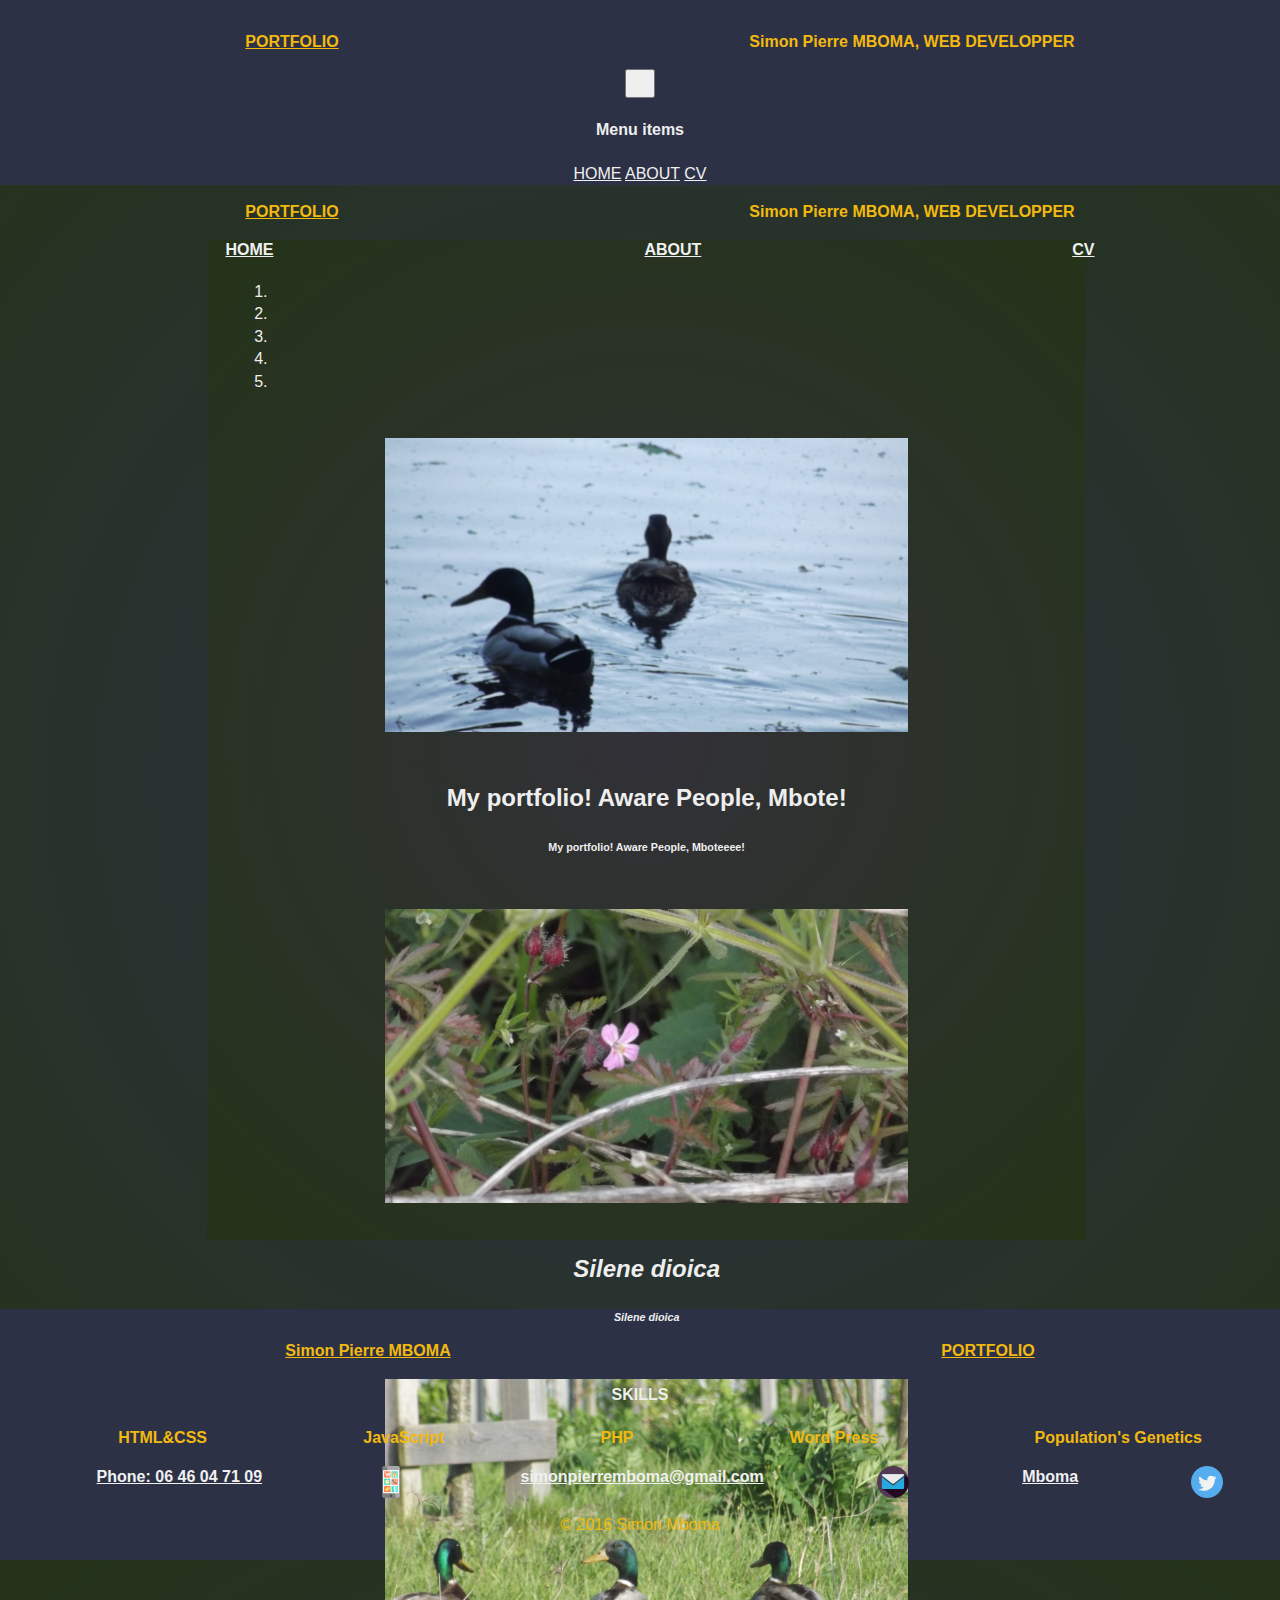
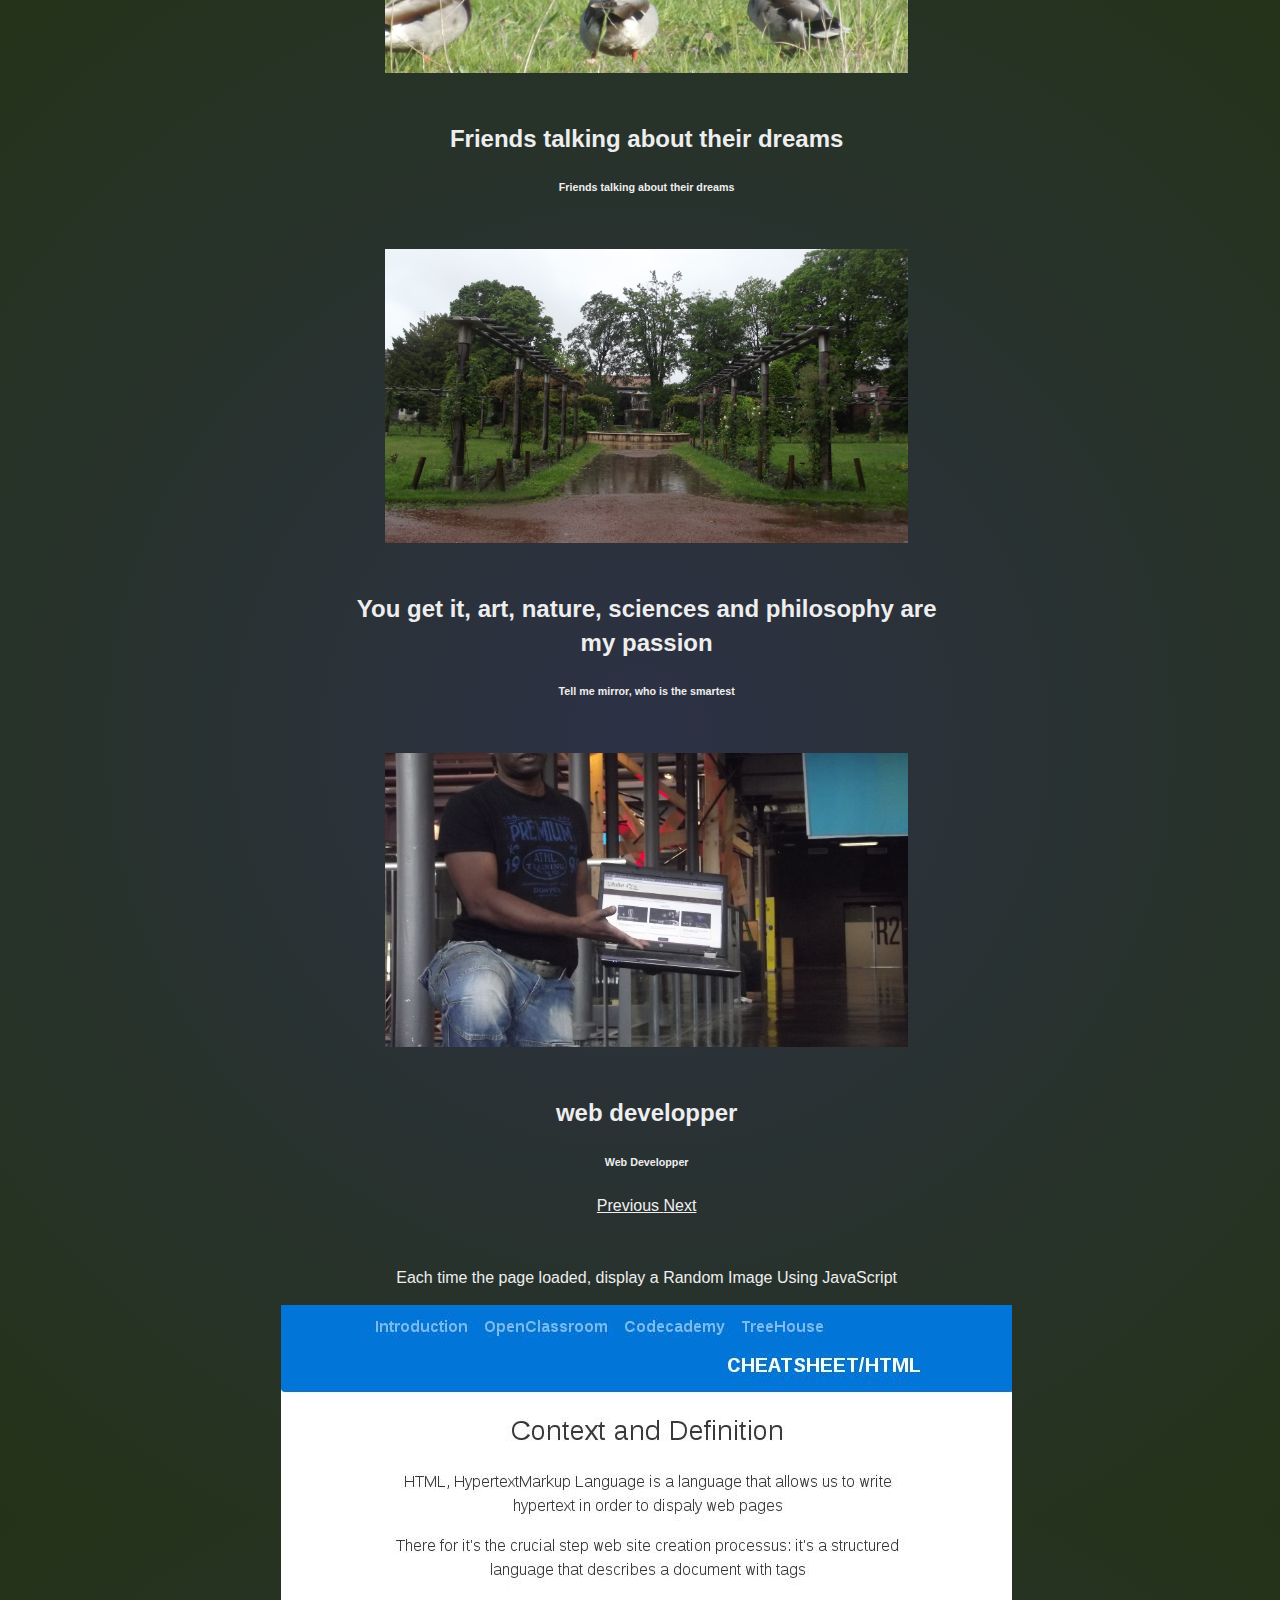
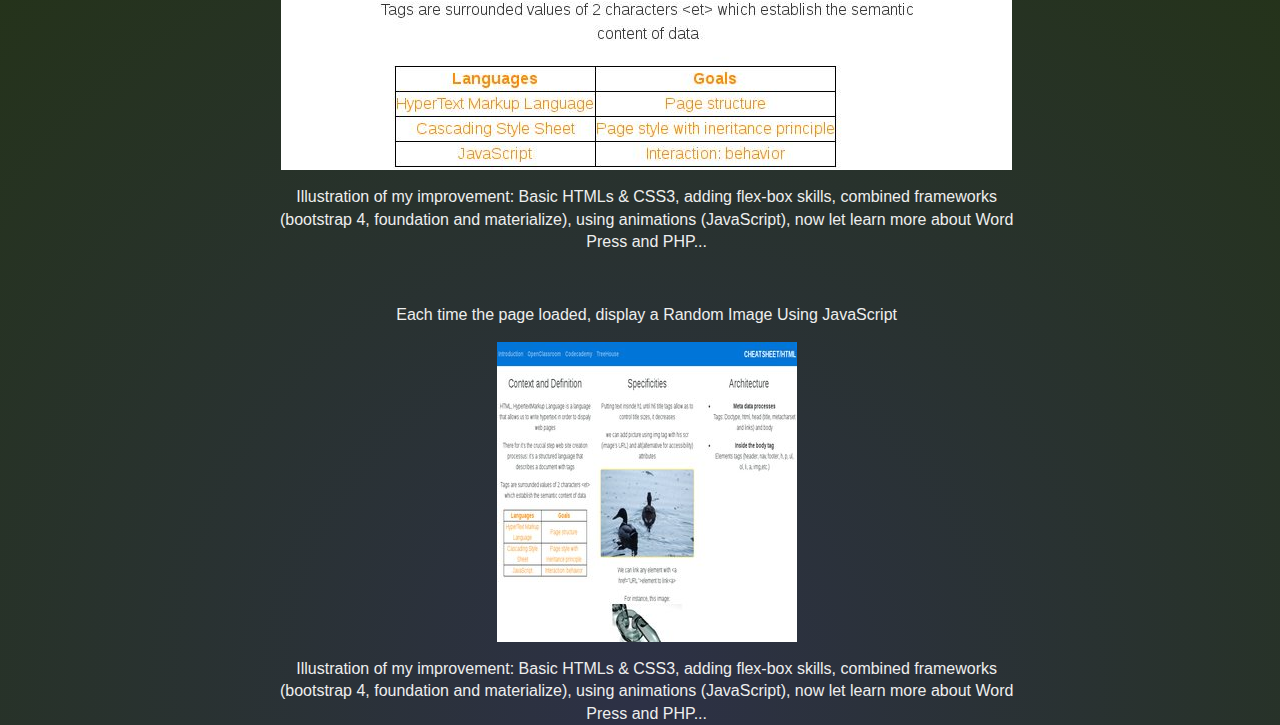
<file: index.html>
<!DOCTYPE html>
<html class="no-js" lang="en">

<head>
    <meta charset="utf-8">
    <meta http-equiv="x-ua-compatible" content="ie=edge">
    <title>Portfolio Simon Pierre MBOMA</title>
    <meta name="description" content="">
    <meta name="viewport" content="width=device-width, initial-scale=1">

    <link rel="apple-touch-icon" href="img/apple-touch-icon.png">
    <!-- Place favicon.ico in the root directory -->
    <link rel="icon" href="img/favicon.ico">
    <link rel="stylesheet" href="css/normalize.css">
    <link rel="stylesheet" href="https://maxcdn.bootstrapcdn.com/bootstrap/4.0.0-alpha.2/css/bootstrap.min.css" integrity="sha384-y3tfxAZXuh4HwSYylfB+J125MxIs6mR5FOHamPBG064zB+AFeWH94NdvaCBm8qnd" crossorigin="anonymous">
    <link rel="stylesheet" href="css/main.css">
    <script src="js/vendor/modernizr-2.8.3.min.js"></script>
    <script src="js/main.js"></script>
</head>
<body>
    <!--[if lt IE 8]>
            <p class="browserupgrade">You are using an <strong>outdated</strong> browser. Please <a href="http://browsehappy.com/">upgrade your browser</a> to improve your experience.</p>
        <![endif]-->

    <!-- Add your site or application content here -->
    <!-- header starts here=====================================================-->
    <div class="wrap">
      <header>
        <nav class="navbar navbar-light bg-faded hidden-md-up decofont">
          <ul class="nav nav-tabs">
              <li><a href="portfolio.html" class="portfolio">PORTFOLIO</a></li>
              <li>Simon Pierre MBOMA, WEB DEVELOPPER</li>
          </ul>
          <button class="navbar-toggler" type="button" data-toggle="collapse" data-target="#exCollapsingNavbar" aria-controls="exCollapsingNavbar" aria-expanded="false" aria-label="Toggle navigation">
              &#9776;
          </button>
          <div class="collapse" id="exCollapsingNavbar">
            <div class="bg-inverse p-a-1 nav nav-tabs">
              <h4>Menu items</h4>
              <span class="text-muted nav-item"><a href="index.html" class="nav-link">HOME</a></span>
              <span class="text-muted nav-item"><a href="about.html" class="nav-link">ABOUT</a></span>
              <span class="text-muted nav-item"><a href="cv.html" class="nav-link">CV</a></span>
            </div>
          </div>
        </nav>
          <!--nav bar starts=========================================================  -->
          <nav id="up" class="hidden-sm-down">
            <ul class="header_top">
                <li><a href="portfolio.html" class="portfolio">PORTFOLIO</a></li>
                <li>Simon Pierre MBOMA, WEB DEVELOPPER</li>
            </ul>
             <ul class="nav nav-tabs colortext">
               <li class="nav-item color_list">
               <a href="index.html" class="nav-link">HOME</a>
               </li>
               <li class="color_list nav-item">
               <a href="about.html" class="nav-link">ABOUT</a>
               </li>
               <li class="color_list nav-item">
               <a href="cv.html" class="nav-link">CV</a>
               </li>
             </ul>
          </nav>
      </header>
    <!-- header ends here=================================================== -->
    <div class="wrapper">
      <section>
        <!-- Carousel ======================================================-->

        <div id="carousel-example-generic" class="carousel slide" data-ride="carousel">
            <ol class="carousel-indicators">
                <li data-target="#carousel-example-generic" data-slide-to="0" class="active"></li>
                <li data-target="#carousel-example-generic" data-slide-to="1"></li>
                <li data-target="#carousel-example-generic" data-slide-to="2"></li>
                <li data-target="#carousel-example-generic" data-slide-to="3"></li>
                <li data-target="#carousel-example-generic" data-slide-to="4"></li>
            </ol>
            <div class="carousel-inner" role="listbox">
                <!--  first item============================================-->
                <div class="carousel-item active">
                    <img src="img/couple_canards_colverts.JPG" alt="canard_couple">
                    <div class="carousel-caption">
                        <h2 class="hidden-sm-down">My portfolio! Aware People, Mbote!</h2>
                    </div>
                    <div class="carousel-content">
                        <h6 class="hidden-md-up">My portfolio! Aware People, Mboteeee!</h6>
                    </div>
                </div>
                <!--  2nd item==============================================-->
                <div class="carousel-item">
                    <img src="img/silene_dioica_union_tourcoing.JPG" alt="Silene dioique">
                    <div class="carousel-caption">
                        <h2 class="latin hidden-sm-down">Silene dioica</h2>
                    </div>
                    <div class="carousel-content">
                        <h6 class="latin hidden-md-up">Silene dioica</h6>
                    </div>
                </div>
                <!--  3th item==============================================-->
                <div class="carousel-item">
                    <img src="img/acolytes.JPG" alt="3 canards">
                    <div class="carousel-caption">
                        <h2 class="hidden-sm-down">Friends talking about their dreams</h2>
                    </div>
                    <div class="carousel-content">
                        <h6 class="hidden-md-up">Friends talking about their dreams</h6>
                    </div>
                </div>
               <!--  4th item============================================-->
                <div class="carousel-item">
                    <img src="img/Tourcoing_botanic_garden.JPG" alt="botanic garden">
                    <div class="carousel-caption">
                        <h2 class="hidden-sm-down">You get it, art, nature, sciences  and philosophy are my passion</h2>
                    </div>
                    <div class="carousel-content">
                        <h6 class="hidden-md-up">Tell me mirror, who is the smartest</h6>
                    </div>
                </div>
                <!--  5th item============================================-->
                <div class="carousel-item">
                    <img src="img/peter_designer.JPG" alt="program">
                    <div class="carousel-caption">
                        <h2 class="hidden-sm-down">web developper</h2>
                    </div>
                    <div class="carousel-content">
                        <h6 class="hidden-md-up">Web Developper</h6>
                    </div>
                </div>
            </div>
            <a class="left carousel-control" href="#carousel-example-generic" role="button" data-slide="prev">
                <span class="icon-prev" aria-hidden="true"></span>
                <span class="sr-only">Previous</span>
            </a>
            <a class="right carousel-control" href="#carousel-example-generic" role="button" data-slide="next">
                <span class="icon-next" aria-hidden="true"></span>
                <span class="sr-only">Next</span>
            </a>
        </div>
        <!--  carousel ends here============================================-->
        <figure class="row col-lg-12 hidden-lg-down random_images">
          <p>Each time the page loaded, display a Random Image Using JavaScript</p>
          <!-- <img src="img/rand" alt="image random" class="image_random"> -->
          <script type="text/javascript">getRandomImage(random_images_array);</script>
          <!-- <img src="img/lille_rihour.jpg" alt="Lille Centre">  -->
          <p>Illustration of my improvement: Basic HTMLs &amp; CSS3, adding flex-box skills, combined frameworks (bootstrap 4, foundation and materialize), using animations (JavaScript), now let learn more about Word Press and PHP...</p>
        </figure>
        <figure class="row col-xs-12 hidden-lg-up">
          <p>Each time the page loaded, display a Random Image Using JavaScript</p>
          <!-- <img src="img/rand" alt="image random" class="image_random"> -->
          <script type="text/javascript">getRandomImagemobile(random_pictures_array);</script>
          <p>Illustration of my improvement: Basic HTMLs &amp; CSS3, adding flex-box skills, combined frameworks (bootstrap 4, foundation and materialize), using animations (JavaScript), now let learn more about Word Press and PHP...</p>
          <div>
        </figure>
      </section>
    </div>
    <!--  wapper ends here===================================================-->
  </div>
  <!--  wrap ends here========================================================-->
  <!--  footer starts here========================================================-->
  <footer>
    <ul class="nav nav-tabs">
      <li class="nav-item">
        <a href="index.html" class="nav-link portfolio">Simon Pierre MBOMA</a>
      </li>
      <li class="nav-item">
        <a href="portfolio.html" class="nav-link portfolio">PORTFOLIO</a>
      </li>
    </ul>
    <h4 class="flash hidden-sm-down">SKILLS</h4>
    <ul class="hidden-sm-down">
      <li>HTML&amp;CSS</li>
      <li>JavaScript</li>
      <li>PHP</li>
      <li>Word Press</li>
      <li>Population's Genetics</li>
    </ul>
    <ul>
      <li><a href="tel.: 06 46 04 71 09" >Phone: 06 46 04 71 09</a></li>
      <!--  telephone number example====================================================-->
      <a href="img/smartphone.png"><img src="img/smartphone.png" alt="smartphone"></a>
      <!-- refers to Iphone apps contact==============-->
      <li><a href="https://gmail.com/simonpierremboma@gmail.com" class="hidden-sm-down colortext">simonpierremboma@gmail.com</a></li>
      <!-- refers to mail=====================================================-->
      <a href="img/message.png"><img src="img/message.png" alt="envelope"></a>
      <!-- the references relies to Iphone contact-->
      <li class="colortext"><a href="https://mobile.twitter.com/cityzenmboma5" class="hidden-sm-down colortext">Mboma</a></li>
      <a href="img/twit.png"><img src="img/twit.png" alt="logo twitter"></a>
    </ul>
    <p class="flash portfolio">&copy; 2016 Simon Mboma</p>
  </footer>
  <!-- footer ends here=======================================================-->
  <script src="https://ajax.googleapis.com/ajax/libs/jquery/2.1.4/jquery.min.js"></script>
  <script src="https://www.atlasestateagents.co.uk/javascript/tether.min.js"></script>
  <script src="https://maxcdn.bootstrapcdn.com/bootstrap/4.0.0-alpha.2/js/bootstrap.min.js" integrity="sha384-vZ2WRJMwsjRMW/8U7i6PWi6AlO1L79snBrmgiDpgIWJ82z8eA5lenwvxbMV1PAh7" crossorigin="anonymous"></script>
  <script src="https://code.jquery.com/jquery-1.12.0.min.js"></script>
  <script>
      window.jQuery || document.write('<script src="js/vendor/jquery-1.12.0.min.js"><\/script>')
  </script>
  <script src="js/plugins.js"></script>
  <!-- <script src="js/main.js"></script> -->
  <!-- Google Analytics: change UA-XXXXX-X to be your site's ID. -->
  <script>
      (function(b, o, i, l, e, r) {
          b.GoogleAnalyticsObject = l;
          b[l] || (b[l] =
              function() {
                  (b[l].q = b[l].q || []).push(arguments)
              });
          b[l].l = +new Date;
          e = o.createElement(i);
          r = o.getElementsByTagName(i)[0];
          e.src = 'https://www.google-analytics.com/analytics.js';
          r.parentNode.insertBefore(e, r)
      }(window, document, 'script', 'ga'));
      ga('create', 'UA-XXXXX-X', 'auto');
      ga('send', 'pageview');
  </script>
</body>

</html>
</file>
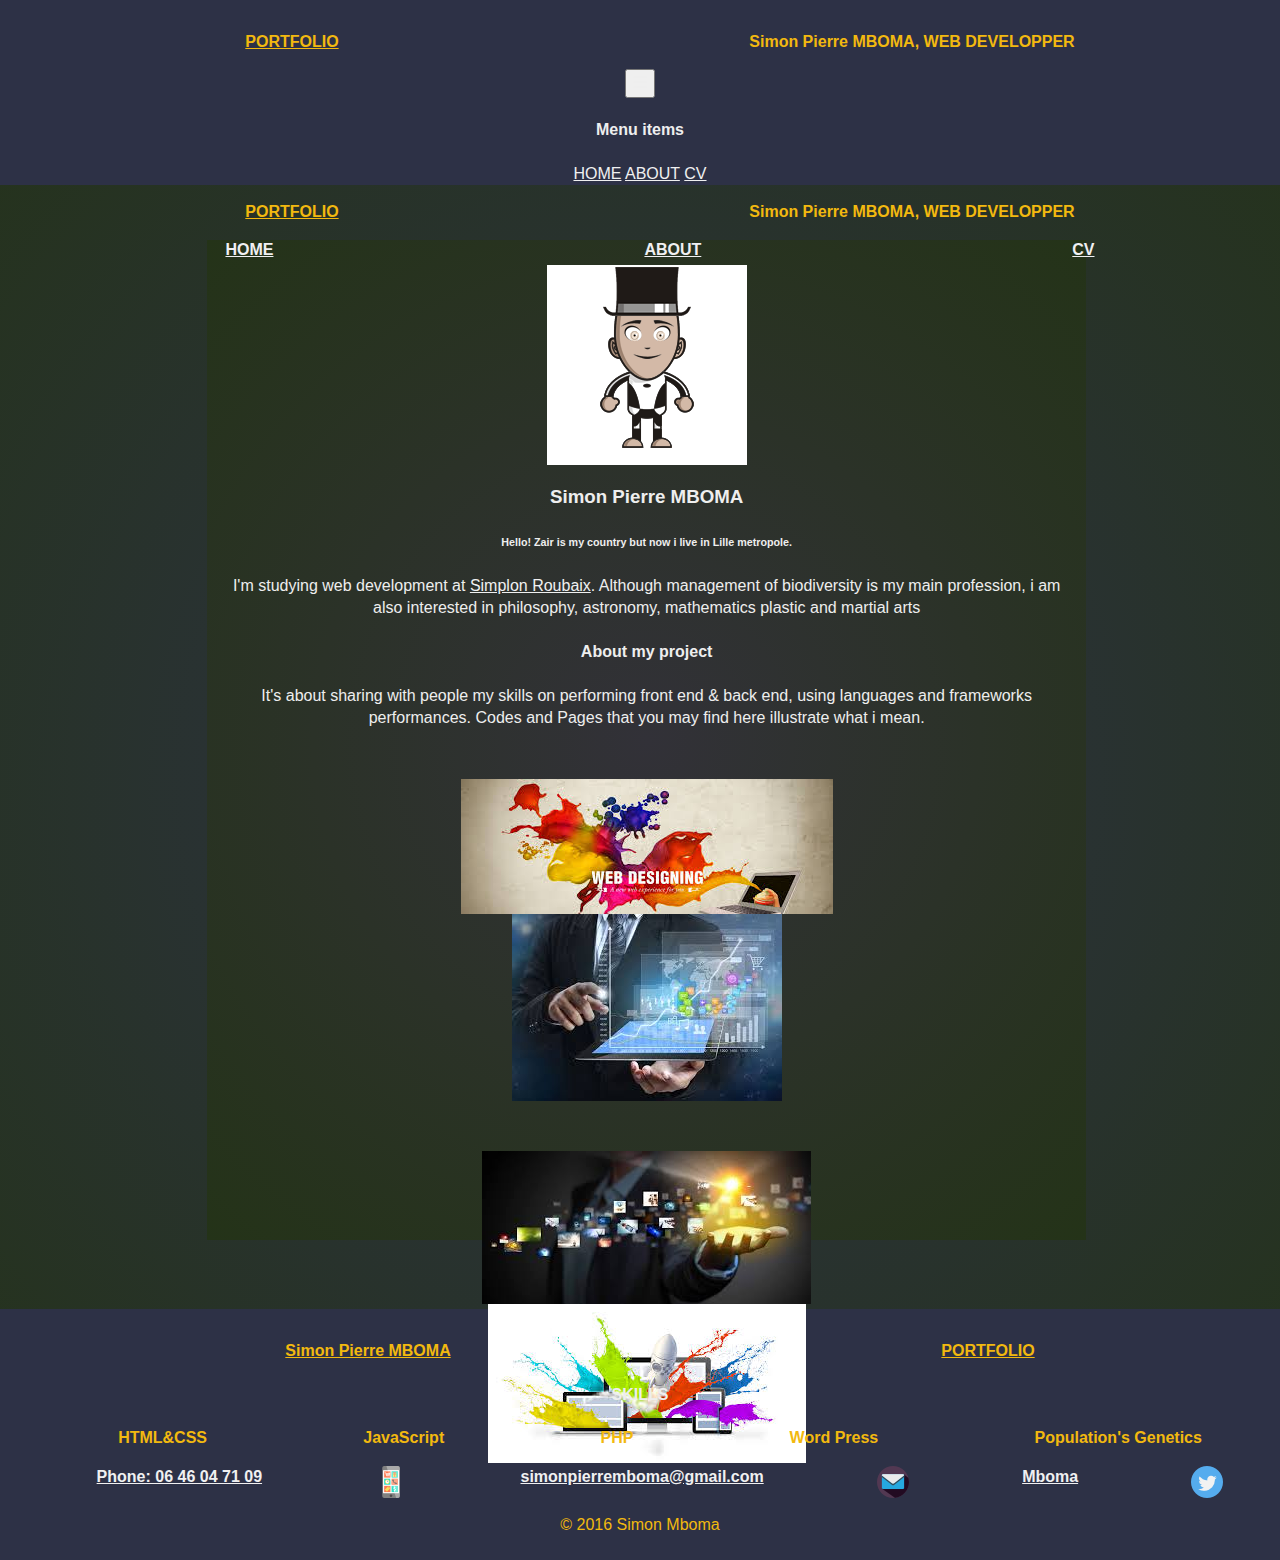
<file: about.html>
<!DOCTYPE html>
<html class="no-js" lang="en">

<head>
    <meta charset="utf-8">
    <meta http-equiv="x-ua-compatible" content="ie=edge">
    <title>Portfolio Simon Pierre MBOMA</title>
    <meta name="description" content="">
    <meta name="viewport" content="width=device-width, initial-scale=1">

    <link rel="apple-touch-icon" href="img/apple-touch-icon.png">
    <!-- Place favicon.ico in the root directory -->
    <link rel="icon" href="img/favicon.ico">
    <link rel="stylesheet" href="css/normalize.css">
    <link rel="stylesheet" href="https://maxcdn.bootstrapcdn.com/bootstrap/4.0.0-alpha.2/css/bootstrap.min.css" integrity="sha384-y3tfxAZXuh4HwSYylfB+J125MxIs6mR5FOHamPBG064zB+AFeWH94NdvaCBm8qnd" crossorigin="anonymous">
    <link rel="stylesheet" href="css/main.css">
    <script src="js/vendor/modernizr-2.8.3.min.js"></script>
</head>
<body>
    <!--[if lt IE 8]>
            <p class="browserupgrade">You are using an <strong>outdated</strong> browser. Please <a href="http://browsehappy.com/">upgrade your browser</a> to improve your experience.</p>
        <![endif]-->

    <!-- Add your site or application content here -->
    <!-- header starts here=====================================================-->
    <div class="wrap">
      <header>
        <nav class="navbar navbar-light bg-faded hidden-md-up decofont">
          <ul class="nav nav-tabs">
              <li><a href="portfolio.html" class="portfolio">PORTFOLIO</a></li>
              <li>Simon Pierre MBOMA, WEB DEVELOPPER</li>
          </ul>
          <button class="navbar-toggler" type="button" data-toggle="collapse" data-target="#exCollapsingNavbar" aria-controls="exCollapsingNavbar" aria-expanded="false" aria-label="Toggle navigation">
              &#9776;
          </button>
          <div class="collapse" id="exCollapsingNavbar">
            <div class="bg-inverse p-a-1 nav nav-tabs">
              <h4>Menu items</h4>
              <span class="text-muted nav-item"><a href="index.html" class="nav-link">HOME</a></span>
              <span class="text-muted nav-item"><a href="about.html" class="nav-link active">ABOUT</a></span>
              <span class="text-muted nav-item"><a href="cv.html" class="nav-link">CV</a></span>
            </div>
          </div>
        </nav>
          <!--nav bar starts=========================================================  -->
          <nav id="up" class="hidden-sm-down ">
            <ul>
                <li><a href="portfolio.html" class="portfolio">PORTFOLIO</a></li>
                <li>Simon Pierre MBOMA, WEB DEVELOPPER</li>
            </ul>
             <ul class="nav nav-tabs colortext">
               <li class="nav-item color_list">
               <a href="index.html" class="nav-link">HOME</a>
               </li>
               <li class="color_list nav-item">
               <a href="about.html" class="nav-link active">ABOUT</a>
               </li>
               <li class="color_list nav-item">
               <a href="cv.html" class="nav-link">CV</a>
               </li>
             </ul>
          </nav>
      </header>
    <!-- header ends here=================================================== -->
        <div class="wrapper">
      <section>
        <img src="img/avatar-mboma.jpg" alt="Mboma_avatar" class="about-img">
        <h3>Simon Pierre MBOMA</h3>
        <h6>Hello! Zair is my country but now i live in Lille metropole.</h6>
        <p>I'm studying web development at <a href="www.simplon.com" title="simplon website" target="blank">Simplon Roubaix</a>.
        Although management of biodiversity is my main profession, i am also interested in philosophy, astronomy, mathematics plastic and martial arts</p>
        <h4><strong>About my project</strong></h4>
        <p>It's about sharing with people my skills on performing front end &amp; back end, using languages and frameworks performances. Codes and Pages that you may find here illustrate what i mean.</p>
        <figure>
          <div class="row">
            <div class="col-md-6 hidden-md-down"><img src="img/web.jpg" alt="Wed Designing"></div>
            <div class="col-md-6"><img src="img/programweb.jpg" alt="Developper"></div>
          </div>
        </figure>
        <figure>
          <div class="row">
            <div class="col-md-6 hidden-xs-down"><img src="img/web_designer.jpg" alt="Acting"></div>
            <div class="col-md-6 hidden-md-down"><img src="img/idesign.jpg" alt="Design"></div>
          </div>
        </figure>
      </section>
    </div>
    <!--  wapper ends here===================================================-->
  </div>
  <!--  wrap ends here========================================================-->
  <!--  footer starts here========================================================-->
  <footer>
    <ul class="nav nav-tabs">
      <li class="nav-item">
        <a href="index.html" class="nav-link portfolio">Simon Pierre MBOMA</a>
      </li>
      <li class="nav-item">
        <a href="portfolio.html" class="nav-link portfolio">PORTFOLIO</a>
      </li>
    </ul>
    <h4 class="flash hidden-sm-down">SKILLS</h4>
    <ul class="hidden-sm-down">
      <li>HTML&amp;CSS</li>
      <li>JavaScript</li>
      <li>PHP</li>
      <li>Word Press</li>
      <li>Population's Genetics</li>
    </ul>
    <ul>
      <li><a href="tel.: 06 46 04 71 09" >Phone: 06 46 04 71 09</a></li>
      <!--  telephone number example====================================================-->
      <a href="img/smartphone.png"><img src="img/smartphone.png" alt="smartphone"></a>
      <!-- refers to Iphone apps contact==============-->
      <li><a href="https://gmail.com/simonpierremboma@gmail.com" class="hidden-sm-down colortext">simonpierremboma@gmail.com</a></li>
      <!-- refers to mail=====================================================-->
      <a href="img/message.png"><img src="img/message.png" alt="envelope"></a>
      <!-- the references relies to Iphone contact-->
      <li class="colortext"><a href="https://mobile.twitter.com/cityzenmboma5" class="hidden-sm-down colortext">Mboma</a></li>
      <a href="img/twit.png"><img src="img/twit.png" alt="logo twitter"></a>
    </ul>
    <p class="flash portfolio">&copy; 2016 Simon Mboma</p>
  </footer>
  <!-- footer ends here=======================================================-->
  <script src="https://ajax.googleapis.com/ajax/libs/jquery/2.1.4/jquery.min.js"></script>
  <script src="https://www.atlasestateagents.co.uk/javascript/tether.min.js"></script>
  <script src="https://maxcdn.bootstrapcdn.com/bootstrap/4.0.0-alpha.2/js/bootstrap.min.js" integrity="sha384-vZ2WRJMwsjRMW/8U7i6PWi6AlO1L79snBrmgiDpgIWJ82z8eA5lenwvxbMV1PAh7" crossorigin="anonymous"></script>
  <script src="https://code.jquery.com/jquery-1.12.0.min.js"></script>
  <script>
      window.jQuery || document.write('<script src="js/vendor/jquery-1.12.0.min.js"><\/script>')
  </script>
  <script src="js/plugins.js"></script>
  <script src="js/main.js"></script>
  <!-- Google Analytics: change UA-XXXXX-X to be your site's ID. -->
  <script>
      (function(b, o, i, l, e, r) {
          b.GoogleAnalyticsObject = l;
          b[l] || (b[l] =
              function() {
                  (b[l].q = b[l].q || []).push(arguments)
              });
          b[l].l = +new Date;
          e = o.createElement(i);
          r = o.getElementsByTagName(i)[0];
          e.src = 'https://www.google-analytics.com/analytics.js';
          r.parentNode.insertBefore(e, r)
      }(window, document, 'script', 'ga'));
      ga('create', 'UA-XXXXX-X', 'auto');
      ga('send', 'pageview');
  </script>
</body>

</html>
</file>
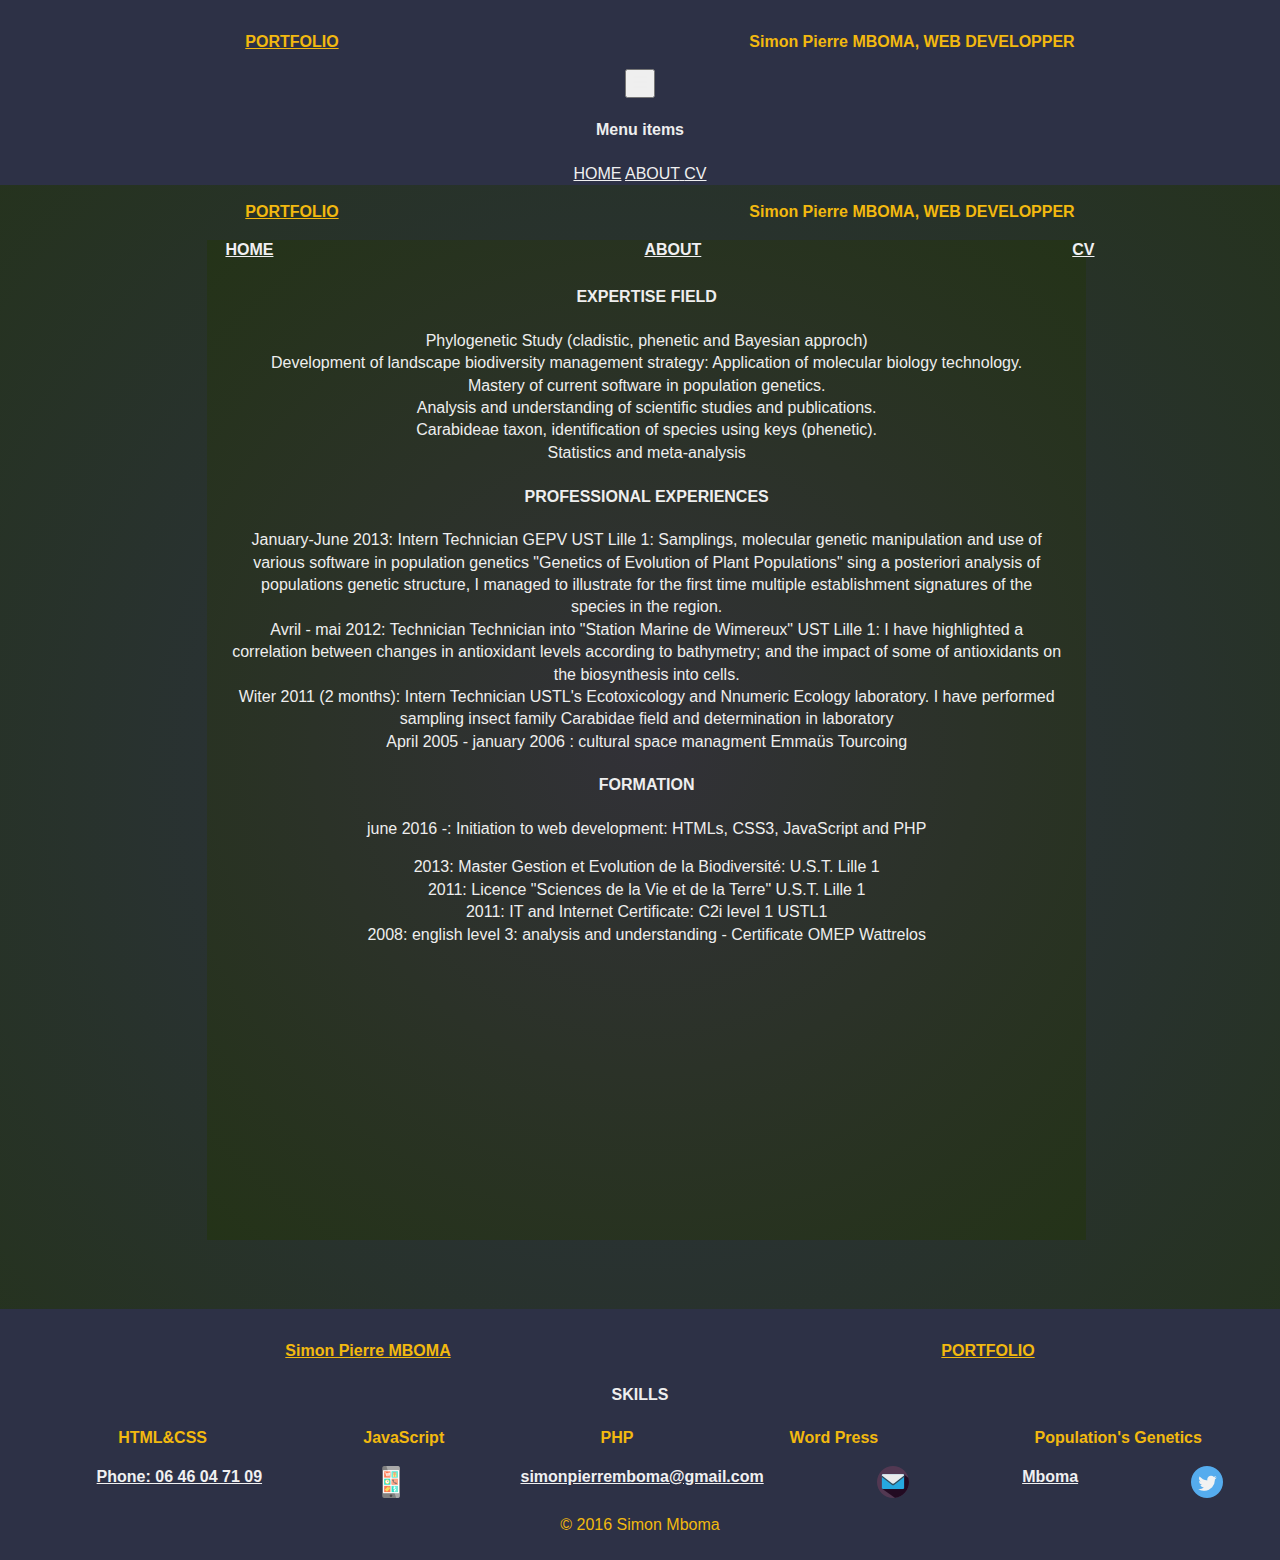
<file: cv.html>
<!DOCTYPE html>
<html class="no-js" lang="en">

<head>
    <meta charset="utf-8">
    <meta http-equiv="x-ua-compatible" content="ie=edge">
    <title>Portfolio Simon Pierre MBOMA</title>
    <meta name="description" content="">
    <meta name="viewport" content="width=device-width, initial-scale=1">

    <link rel="apple-touch-icon" href="img/apple-touch-icon.png">
    <!-- Place favicon.ico in the root directory -->
    <link rel="icon" href="img/favicon.ico">
    <link rel="stylesheet" href="css/normalize.css">
    <link rel="stylesheet" href="https://maxcdn.bootstrapcdn.com/bootstrap/4.0.0-alpha.2/css/bootstrap.min.css" integrity="sha384-y3tfxAZXuh4HwSYylfB+J125MxIs6mR5FOHamPBG064zB+AFeWH94NdvaCBm8qnd" crossorigin="anonymous">
    <link rel="stylesheet" href="css/main.css">
    <script src="js/vendor/modernizr-2.8.3.min.js"></script>
</head>
<body>
    <!--[if lt IE 8]>
            <p class="browserupgrade">You are using an <strong>outdated</strong> browser. Please <a href="http://browsehappy.com/">upgrade your browser</a> to improve your experience.</p>
        <![endif]-->

    <!-- Add your site or application content here -->
    <!-- header starts here=====================================================-->
    <div class="wrap">
      <header>
        <nav class="navbar navbar-light bg-faded hidden-md-up decofont">
          <ul class="nav nav-tabs">
              <li><a href="portfolio.html" class="portfolio">PORTFOLIO</a></li>
              <li>Simon Pierre MBOMA, WEB DEVELOPPER</li>
          </ul>
          <button class="navbar-toggler" type="button" data-toggle="collapse" data-target="#exCollapsingNavbar" aria-controls="exCollapsingNavbar" aria-expanded="false" aria-label="Toggle navigation">
              &#9776;
          </button>
          <div class="collapse" id="exCollapsingNavbar">
            <div class="bg-inverse p-a-1 nav nav-tabs">
              <h4>Menu items</h4>
              <span class="text-muted nav-item"><a href="index.html" class="nav-link active">HOME</a></span>
              <span class="text-muted nav-item"><a href="about.html" class="nav-link">ABOUT</span>
              <span class="text-muted nav-item"><a href="cv.html" class="nav-link active">CV</a></span>
            </div>
          </div>
        </nav>
          <!--nav bar starts=========================================================  -->
          <nav id="up" class="hidden-sm-down ">
              <ul>
                  <li><a href="portfolio.html" class="portfolio">PORTFOLIO</a></li>
                  <li>Simon Pierre MBOMA, WEB DEVELOPPER</li>
              </ul>
             <ul class="nav nav-tabs colortext">
               <li class="nav-item color_list">
               <a href="index.html" class="nav-link">HOME</a>
               </li>
               <li class="color_list nav-item">
               <a href="about.html" class="nav-link">ABOUT</a>
               </li>
               <li class="color_list nav-item">
               <a href="cv.html" class="nav-link active">CV</a>
               </li>
             </ul>
          </nav>
      </header>
    <!-- header ends here=================================================== -->
    <div class="wrapper">
      <section>
        <h4>EXPERTISE FIELD</h4>
         <div class="row">
           <div class="col-md-4 col-md-offset-1">
             Phylogenetic Study (cladistic, phenetic and Bayesian approch)
           </div>
           <div class="col-md-4 col-md-offset-1">
             Development of landscape biodiversity management strategy: Application of molecular biology technology.
           </div>
           <div class="col-md-4 col-md-offset-1">
             Mastery of current software in population genetics.
           </div>
         </div>
         <div class="row">
           <div class="col-md-4 col-md-offset-1">
            Analysis and understanding of scientific studies and publications.
           </div>
           <div class="col-md-4 col-md-offset-1">
             Carabideae taxon, identification of species using keys (phenetic).
           </div>
           <div class="col-md-4 col-md-offset-1">
             Statistics and meta-analysis
           </div>
         </div>

         <h4>PROFESSIONAL EXPERIENCES</h4>
         <div class="row">

           <div class="col-xs-6">
            January-June 2013: Intern Technician GEPV UST Lille 1: Samplings, molecular genetic manipulation and use of various software in population genetics "Genetics of Evolution of Plant Populations"
            sing a posteriori analysis of populations genetic structure, I managed to illustrate for the first time multiple establishment signatures of the species in the region.
           </div>
           <div class=" col-xs-6 ">
               Avril - mai 2012: Technician Technician into "Station Marine de Wimereux" UST Lille 1:
                I have highlighted a correlation between changes in antioxidant levels according to bathymetry; and the impact of some of antioxidants on the biosynthesis into cells.
           </div>
         </div>

         <div class="row">
           <div class="col-xs-6">
             Witer 2011 (2 months): Intern Technician  USTL's Ecotoxicology and Nnumeric Ecology laboratory.
             I have performed sampling insect family Carabidae field and determination in laboratory           </div>
           <div class="ccol-xs-6">
             April 2005 - january 2006 : cultural space managment  Emmaüs Tourcoing
           </div>
         </div>

         <h4>FORMATION</h4>
         <p>june 2016 -: Initiation to web development: HTMLs, CSS3, JavaScript and PHP</p>
         <div class="row">
           <div class="col-md-5 col-md-offset-1">
             2013:  Master Gestion et Evolution de la Biodiversité: U.S.T. Lille 1
           </div>
           <div class="col-md-5 col-md-offset-1">
             2011: Licence "Sciences de la Vie et de la Terre" U.S.T. Lille 1
           </div>
         </div>
         <div class="row">
           <div class="col-md-5 col-md-offset-1">
             2011: IT and Internet Certificate: C2i level 1 USTL1
           </div>
           <div class="col-md-5 col-md-offset-1">
             2008: english level 3: analysis and understanding - Certificate OMEP Wattrelos
           </div>
         <div>

      </section>
    </div>
    <!--  wapper ends here===================================================-->
  </div>
</div>
  <!--  wrap ends here========================================================-->
  <!--  footer starts here========================================================-->
  <footer>
    <ul class="nav nav-tabs">
      <li class="nav-item">
        <a href="index.html" class="nav-link portfolio">Simon Pierre MBOMA</a>
      </li>
      <li class="nav-item">
        <a href="portfolio.html" class="nav-link portfolio">PORTFOLIO</a>
      </li>
    </ul>
    <h4 class="flash hidden-sm-down">SKILLS</h4>
    <ul class="hidden-sm-down">
      <li>HTML&amp;CSS</li>
      <li>JavaScript</li>
      <li>PHP</li>
      <li>Word Press</li>
      <li>Population's Genetics</li>
    </ul>
    <ul>
      <li><a href="tel.: 06 46 04 71 09" >Phone: 06 46 04 71 09</a></li>
      <!--  telephone number example====================================================-->
      <a href="img/smartphone.png"><img src="img/smartphone.png" alt="smartphone"></a>
      <!-- refers to Iphone apps contact==============-->
      <li><a href="https://gmail.com/simonpierremboma@gmail.com" class="hidden-sm-down colortext">simonpierremboma@gmail.com</a></li>
      <!-- refers to mail=====================================================-->
      <a href="img/message.png"><img src="img/message.png" alt="envelope"></a>
      <!-- the references relies to Iphone contact-->
      <li class="colortext"><a href="https://mobile.twitter.com/cityzenmboma5" class="hidden-sm-down colortext">Mboma</a></li>
      <a href="img/twit.png"><img src="img/twit.png" alt="logo twitter"></a>
    </ul>
    <p class="flash portfolio">&copy; 2016 Simon Mboma</p>
  </footer>
  <!-- footer ends here=======================================================-->
  <script src="https://ajax.googleapis.com/ajax/libs/jquery/2.1.4/jquery.min.js"></script>
  <script src="https://www.atlasestateagents.co.uk/javascript/tether.min.js"></script>
  <script src="https://maxcdn.bootstrapcdn.com/bootstrap/4.0.0-alpha.2/js/bootstrap.min.js" integrity="sha384-vZ2WRJMwsjRMW/8U7i6PWi6AlO1L79snBrmgiDpgIWJ82z8eA5lenwvxbMV1PAh7" crossorigin="anonymous"></script>
  <script src="https://code.jquery.com/jquery-1.12.0.min.js"></script>
  <script>
      window.jQuery || document.write('<script src="js/vendor/jquery-1.12.0.min.js"><\/script>')
  </script>
  <script src="js/plugins.js"></script>
  <script src="js/main.js"></script>
  <!-- Google Analytics: change UA-XXXXX-X to be your site's ID. -->
  <script>
      (function(b, o, i, l, e, r) {
          b.GoogleAnalyticsObject = l;
          b[l] || (b[l] =
              function() {
                  (b[l].q = b[l].q || []).push(arguments)
              });
          b[l].l = +new Date;
          e = o.createElement(i);
          r = o.getElementsByTagName(i)[0];
          e.src = 'https://www.google-analytics.com/analytics.js';
          r.parentNode.insertBefore(e, r)
      }(window, document, 'script', 'ga'));
      ga('create', 'UA-XXXXX-X', 'auto');
      ga('send', 'pageview');
  </script>
</body>

</html>
</file>
<file: css/main.css>
/*! HTML5 Boilerplate v5.3.0 | MIT License | https://html5boilerplate.com/ */


/*
 * What follows is the result of much research on cross-browser styling.
 * Credit left inline and big thanks to Nicolas Gallagher, Jonathan Neal,
 * Kroc Camen, and the H5BP dev community and team.
 */


/* ==========================================================================
   Base styles: opinionated defaults
   ========================================================================== */

html {
    color: #222;
    font-size: 1em;
    line-height: 1.4;
}


/*
 * Remove text-shadow in selection highlight:
 * https://twitter.com/miketaylr/status/12228805301
 *
 * These selection rule sets have to be separate.
 * Customize the background color to match your design.
 */

::-moz-selection {
    background: #b3d4fc;
    text-shadow: none;
}

::selection {
    background: #b3d4fc;
    text-shadow: none;
}


/*
 * A better looking default horizontal rule
 */

hr {
    display: block;
    height: 1px;
    border: 0;
    border-top: 1px solid #ccc;
    margin: 1em 0;
    padding: 0;
}


/*
 * Remove the gap between audio, canvas, iframes,
 * images, videos and the bottom of their containers:
 * https://github.com/h5bp/html5-boilerplate/issues/440
 */

audio, canvas, iframe, img, svg, video {
    vertical-align: middle;
}


/*
 * Remove default fieldset styles.
 */

fieldset {
    border: 0;
    margin: 0;
    padding: 0;
}


/*
 * Allow only vertical resizing of textareas.
 */

textarea {
    resize: vertical;
}


/* ==========================================================================
   Browser Upgrade Prompt
   ========================================================================== */

.browserupgrade {
    margin: 0.2em 0;
    background: #ccc;
    color: #000;
    padding: 0.2em 0;
}


/* ==========================================================================
   Author's custom styles
========================================================================== */

* {
    box-sizing: border-box;
}

body {
    font-family: "Roboto", Helvetica, Arial, sans-serif;
    background-image: radial-gradient(circle, #2D3146, #243318);
    text-align: center;
    color: #eee;
}

header {
    height: 171px;
}

header, footer {
    width: 100%;
    font: normal, 1.5em, bold, cursive;
    padding-top: 15px;
    padding-bottom: 8px;
}

header, footer, .decofont {
    background-color: #2D3146;
}

ul, .header_top, .portfolio {
    color: #f2B90F;
}

h4 {
    font-weight: bold;
}

h5, a, .colortext {
    color: #f0f0f1;
}

.wrapper {
    /*margin: 0 auto;*/
    width: 80%;
    height: 100%;
    padding: 5px 2px 5px 45px;
    padding: 0 -25px;
}

ul {
    display: flex;
    justify-content: space-around;
}

ul li {
    list-style: none;
    font-weight: bold;
}

.latin {
    font-style: italic;
}


/*Index======================================================================
==============================================================================*/

section {
    margin-left: -30px;
    padding: 25px;
    background-image: radial-gradient(circle, #323138, #243318);
    max-height: 80%;
    width: 90%;
    height: 1000px;
}


/*carousel======================================================================*/

.carousel-inner {
    max-height: 50%;
    width: 70%;
    height: 60%;
    margin: auto;
}

.carousel-inner img {
    width: 90%;
    height: 65%;
    margin: 5% auto;
}

figure {
    margin-top: 50px;
}

figure .image_random {
    margin-right: 50px;
}


/* ##################################################################### */


/* Small devices (tablets, 544px ) */

@media (min-width: 396px) {
    .wrap {
        min-height: calc(100vh- 153px);
    }
}


/* Small devices (tablets, 769px and up) */

@media (min-width: 769px) {
    .wrap {
        min-height: (100vh);
    }
}


/* ############################   DESKTOPS   ########################### */


/* Medium devices (desktops, 992px and up) */

@media (min-width:990px) {
    .wrap {
        min-height: (100vh);
    }
}

@media (max-width:990px) {
    section {
        height: 800px;
    }
}

@media screen and (min-width: 1010px) {
    .wrapper {
        margin: 5% 5% 5% 15%;
    }
    .wrap {
        min-height: (100vh);
    }
}


/* ==========================================================================
   Helper classes
   ========================================================================== */


/*
 * Hide visually and from screen readers
 */

.hidden {
    display: none !important;
}


/*
 * Hide only visually, but have it available for screen readers:
 * http://snook.ca/archives/html_and_css/hiding-content-for-accessibility
 */

.visuallyhidden {
    border: 0;
    clip: rect(0 0 0 0);
    height: 1px;
    margin: -1px;
    overflow: hidden;
    padding: 0;
    position: absolute;
    width: 1px;
}


/*
 * Extends the .visuallyhidden class to allow the element
 * to be focusable when navigated to via the keyboard:
 * https://www.drupal.org/node/897638
 */

.visuallyhidden.focusable:active, .visuallyhidden.focusable:focus {
    clip: auto;
    height: auto;
    margin: 0;
    overflow: visible;
    position: static;
    width: auto;
}


/*
 * Hide visually and from screen readers, but maintain layout
 */

.invisible {
    visibility: hidden;
}


/*
 * Clearfix: contain floats
 *
 * For modern browsers
 * 1. The space content is one way to avoid an Opera bug when the
 *    `contenteditable` attribute is included anywhere else in the document.
 *    Otherwise it causes space to appear at the top and bottom of elements
 *    that receive the `clearfix` class.
 * 2. The use of `table` rather than `block` is only necessary if using
 *    `:before` to contain the top-margins of child elements.
 */

.clearfix:before, .clearfix:after {
    content: " ";
    /* 1 */
    display: table;
    /* 2 */
}

.clearfix:after {
    clear: both;
}


/* ==========================================================================
   EXAMPLE Media Queries for Responsive Design.
   These examples override the primary ('mobile first') styles.
   Modify as content requires.
   ========================================================================== */

@media only screen and (min-width: 35em) {
    /* Style adjustments for viewports that meet the condition */
}

@media print, (-webkit-min-device-pixel-ratio: 1.25), (min-resolution: 1.25dppx), (min-resolution: 120dpi) {
    /* Style adjustments for high resolution devices */
}


/* ==========================================================================
   Print styles.
   Inlined to avoid the additional HTTP request:
   http://www.phpied.com/delay-loading-your-print-css/
   ========================================================================== */

@media print {
    *, *:before, *:after, *:first-letter, *:first-line {
        background: transparent !important;
        color: #000 !important;
        /* Black prints faster:
                                   http://www.sanbeiji.com/archives/953 */
        box-shadow: none !important;
        text-shadow: none !important;
    }
    a, a:visited {
        text-decoration: underline;
    }
    a[href]:after {
        content: " (" attr(href) ")";
    }
    abbr[title]:after {
        content: " (" attr(title) ")";
    }
    /*
     * Don't show links that are fragment identifiers,
     * or use the `javascript:` pseudo protocol
     */
    a[href^="#"]:after, a[href^="javascript:"]:after {
        content: "";
    }
    pre, blockquote {
        border: 1px solid #999;
        page-break-inside: avoid;
    }
    /*
     * Printing Tables:
     * http://css-discuss.incutio.com/wiki/Printing_Tables
     */
    thead {
        display: table-header-group;
    }
    tr, img {
        page-break-inside: avoid;
    }
    img {
        max-width: 100% !important;
    }
    p, h2, h3 {
        orphans: 3;
        widows: 3;
    }
    h2, h3 {
        page-break-after: avoid;
    }
}
</file>
